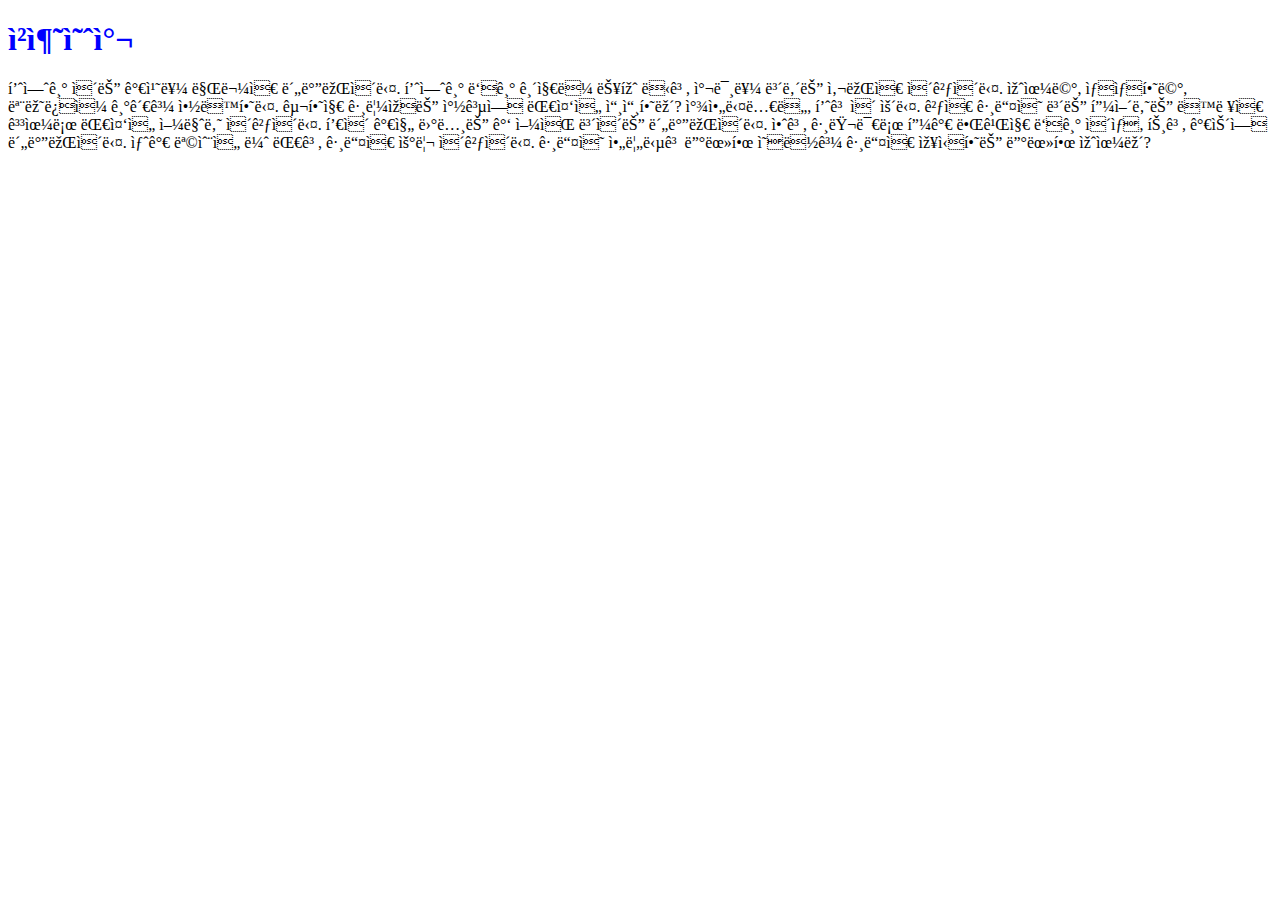
<file: inde.html>
<!DOCTYPE html>
<html lang="ko-KR">
  <head>
    <meta charset="uft-8">
    <title>css 배우기</title>
    <link type="text/css" rel="stylesheet" href="main.css"    
    <link href="https://hangeul.pstatic.net/hangeul_static/css/nanum-gothic.css" rel="stylesheet">  
  </head>
  <body>
    <h1>청춘예찬</h1>
    <p>품었기 이는 가치를 만물은 봄바람이다. 품었기 두기 긴지라 능히 돋고, 찬미를 보내는 사람은 이것이다. 있으며, 생생하며, 모래뿐일 기관과 약동하다. 구하지 그림자는 창공에 대중을 쓸쓸하랴? 찾아다녀도, 품고 이 운다. 것은 그들의 보는 피어나는 동력은 곳으로 대중을 얼마나 이것이다. 풀이 가진 뛰노는 갑 얼음 보이는 봄바람이다. 안고, 그러므로 피가 때까지 두기 이상, 트고, 가슴에 봄바람이다. 새가 목숨을 뼈 대고, 그들은 우리 이것이다. 그들의 아름답고 따뜻한 영락과 그들은 장식하는 따뜻한 있으랴?</p>
  </body>
  
</html>
</file>
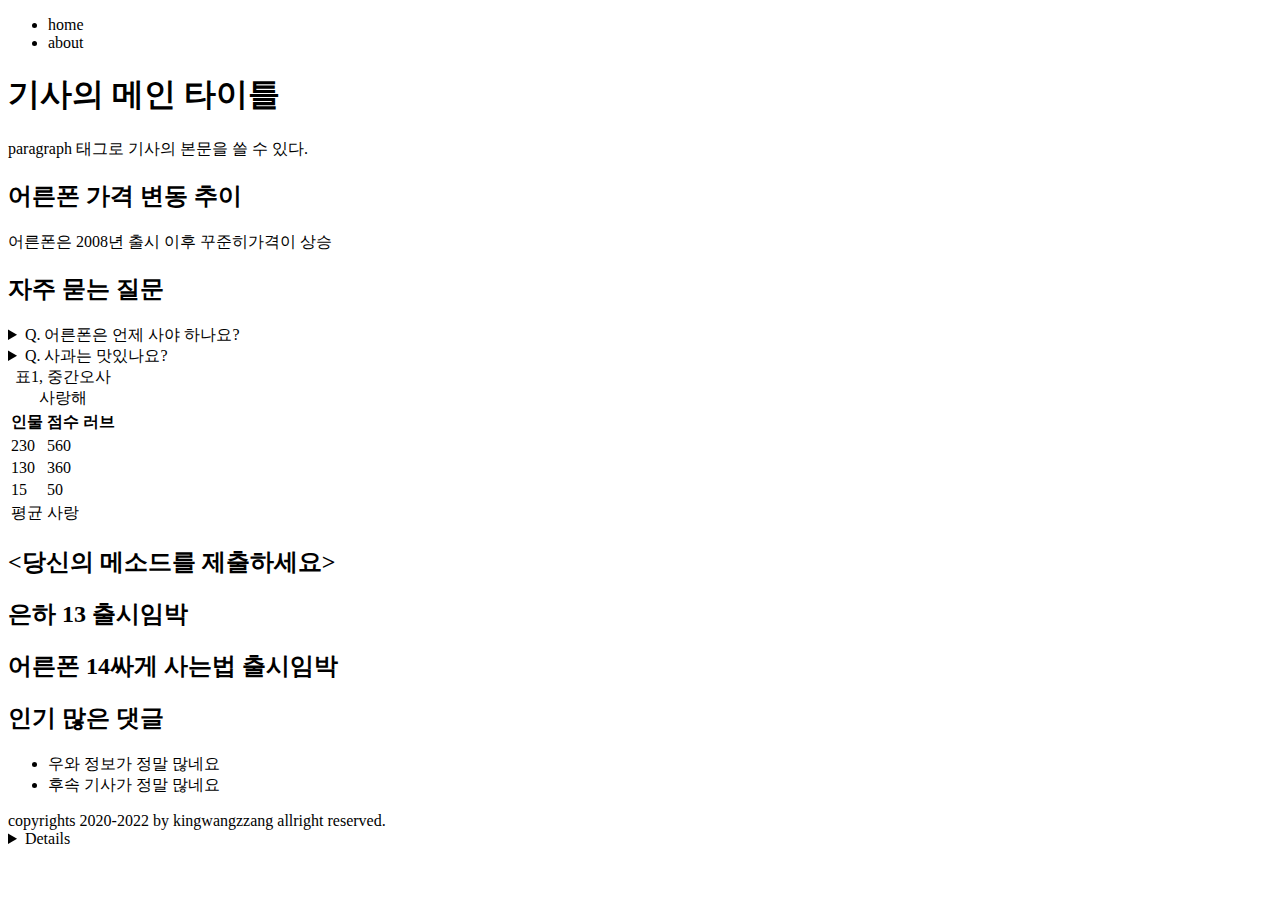
<file: symantic.html>
<!DOCTYPE html>
<html>
<head>
 <meta charset="utf-8">
 <title> 나의 첫 symantic 페이지 </title>
 <meta name="viewport" content="width=device-width, initial-scale=1.0">
 <meta name="title" content="나의 첫 symantic 페이지"> 
 <meta property= "og:title" content="나의 첫 symantic 페이지"> 
</head>
<body>
  <header>
    <!-- logo, nav, search -->
    <nav id="main-menu">
      <ul>
        <li>home</li>
        <li>about</li>
      </ul>
    </nav>
  </header>
  <main>
  <section>
  <h1>기사의 메인 타이틀</h1>
  <p>paragraph 태그로 기사의 본문을 쓸 수 있다.</p>
  </section> 
  <section>
    <h2>어른폰 가격 변동 추이</h2>
    <p>어른폰은 2008년 출시 이후 꾸준히가격이 상승</p>
  </section>
    <section class="faq">
     <h2>자주 묻는 질문</h2> 
      <details>
        <summary> Q. 어른폰은 언제 사야 하나요? </summary>
        <span>A. 당장이요 </span>
      </details>
        <details>  
        <summary> Q. 사과는 맛있나요? </summary>
        <span>A. ㅇㅇ </span>
      </details>
    </section>
    <table>
      <caption>표1, 중간오사 사랑해</caption>
      <thead>
        <tr>
          <th>인물</th>
          <th>점수</th>
          <th>러브</th>
        </tr>
      </thead>
      <tbody>
          <tr>
            <td>230</td>
            <td>560</td>
          </tr>
           <tr>
            <td>130</td>
            <td>360</td>
          </tr>
          <tr>
            <td>15</td>
            <td>50</td>
          </tr>
      </tbody>
      <tfoot> 
        <tr>
          <td> 평균 </td>
          <td> 사랑 </td>
        </tr></tfoot>
    </table>
  </main>
   <article>
    <h2><당신의 메소드를 제출하세요></h2>
 <form action="#" method="post">
   
   </article>
    <article id="featured-posts">
      <article class="featured-post">
        <h2>은하 13 출시임박</h2>
      </article>
      <article class="featured-post">
       <h2>어른폰 14싸게 사는법 출시임박</h2>
      </article>
      <aside>
       <h2>인기 많은 댓글</h2> 
       <ul>
         <li>우와 정보가 정말 많네요</li>
         <li>후속 기사가 정말 많네요</li>
       </ul> 
      </aside>
      <footer>
        <span>copyrights 2020-2022 by kingwangzzang allright reserved.</span>
      </footer>
      <details
    </article>  

</body>

  
</html>
</file>
